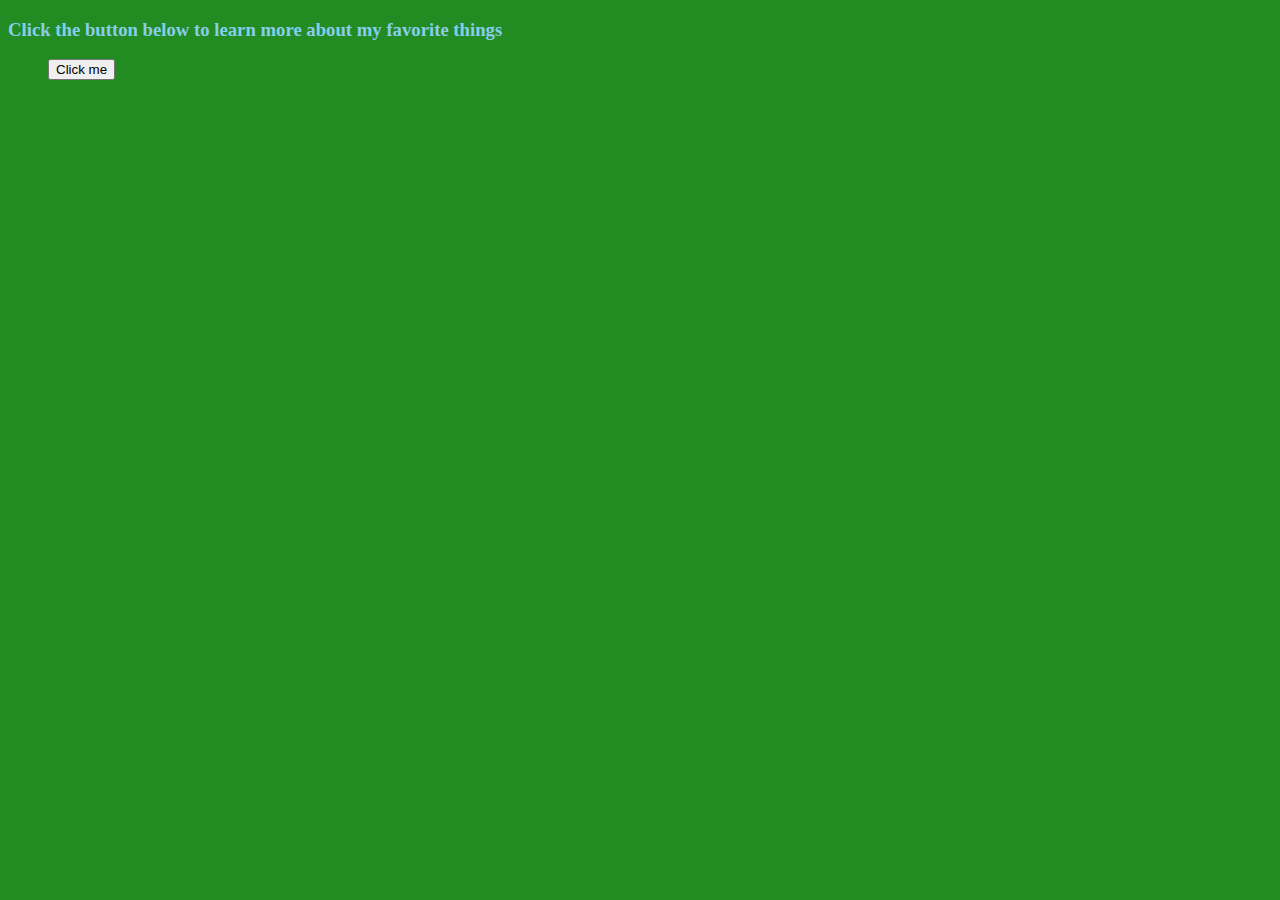
<file: index.html>
<!DOCTYPE html>
<html lang="en">

<head>
    <meta charset="UTF-8">
    <title>Favorite Things</title>
    <link rel="stylesheet" href="style.css">
</head>

<body>
    <header>
        <h3 id="fav-things">Click the button below to learn more about my favorite things</h1>
    </header>
    
    <ul id ="favorite-things">
    
    </ul>
    

   

    <!-- Link to jQuery using a CDN -->
    <script src="https://code.jquery.com/jquery-3.1.0.min.js"></script>

    <!-- javascript -->
    <script src="script.js"></script>

</body>

</html>
</file>
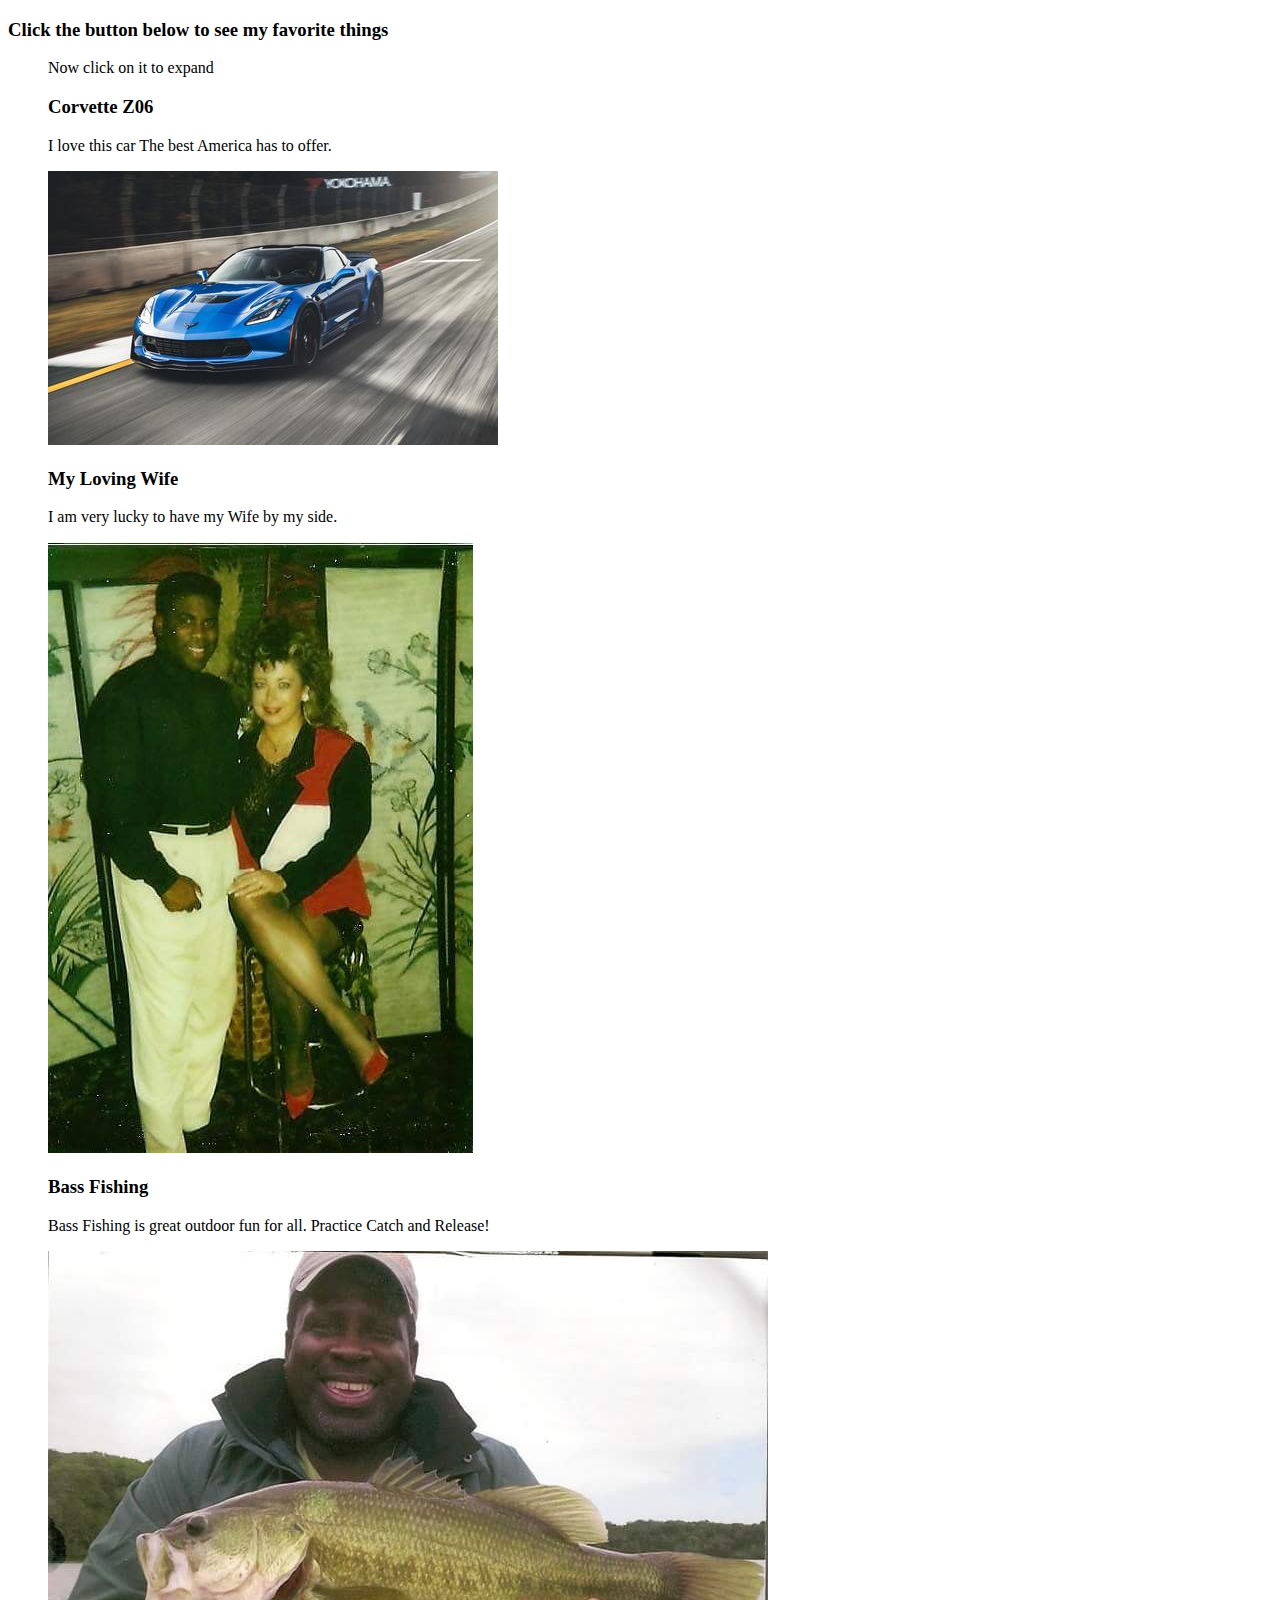
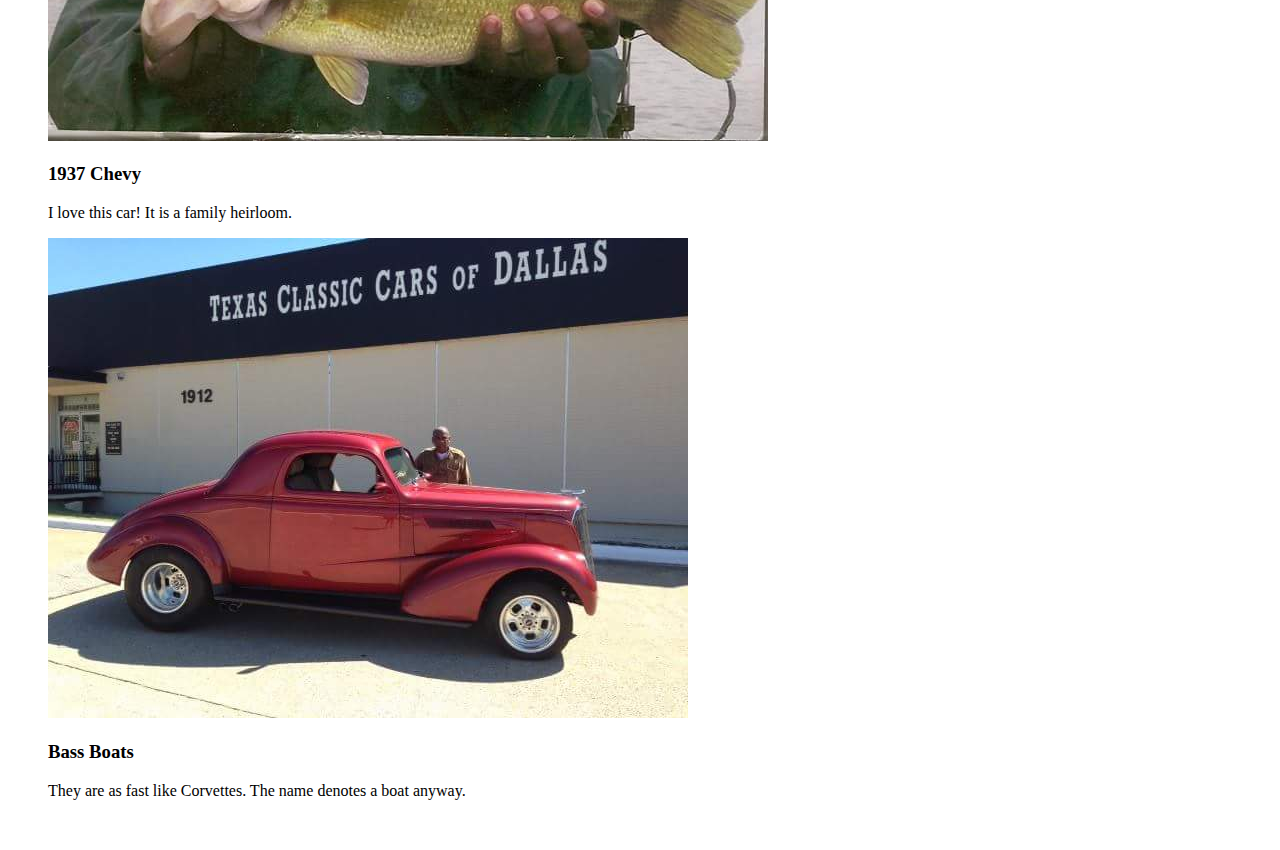
<file: test.html>
<!DOCTYPE html>
<html lang="en">

<head>
    <meta charset="UTF-8">
    <title>Favorite Things</title>
    <link rel="stylesheet" href="style.css">
</head>

<body>
    <header>
        <h3 id="fav-things">Click the button below to see my favorite things</h3>
    </header>

    <ul id="favorite-things">
        <p>Now click on it to expand</p>
        <div id="Corvette-div">
            <h3>Corvette Z06</h3>
            <p>I love this car The best America has to offer.</p>
            <img id="Corvette" src="Corvette.jpg">


        </div>
        <div id="My Wife-div">

            <h3>My Loving Wife</h3>
            <p>I am very lucky to have my Wife by my side.</p>
            <img id="Wife" src="Wife.jpg">

        </div>

        <div id="Fishing-div">

            <h3>Bass Fishing</h3>
            <p>Bass Fishing is great outdoor fun for all. Practice Catch and Release!</p>
            <img id="Fish" src="Fish.jpg">

        </div>

        <div id="Car-div">

            <h3>1937 Chevy</h3>
            <p>I love this car! It is a family heirloom.</p>
            <img id="Car" src="Car.jpg">



        </div>
        
        <div>
        <div id="Bassboat-div">
            
            <h3>Bass Boats</h3>
            <p>They are as fast like Corvettes. The name denotes a boat anyway.</p>
            <img id="Bassboat" src-Boat.jpg>
        
        </div>
        
        </div>







    </ul>






</body>

</html>
</file>
<file: style.css>
.h3 {
    color: skyblue;
}

.body {
    background-color: forestgreen;
}

.p {
    color: white;
}

.white {
    color: white;
}
</file>
